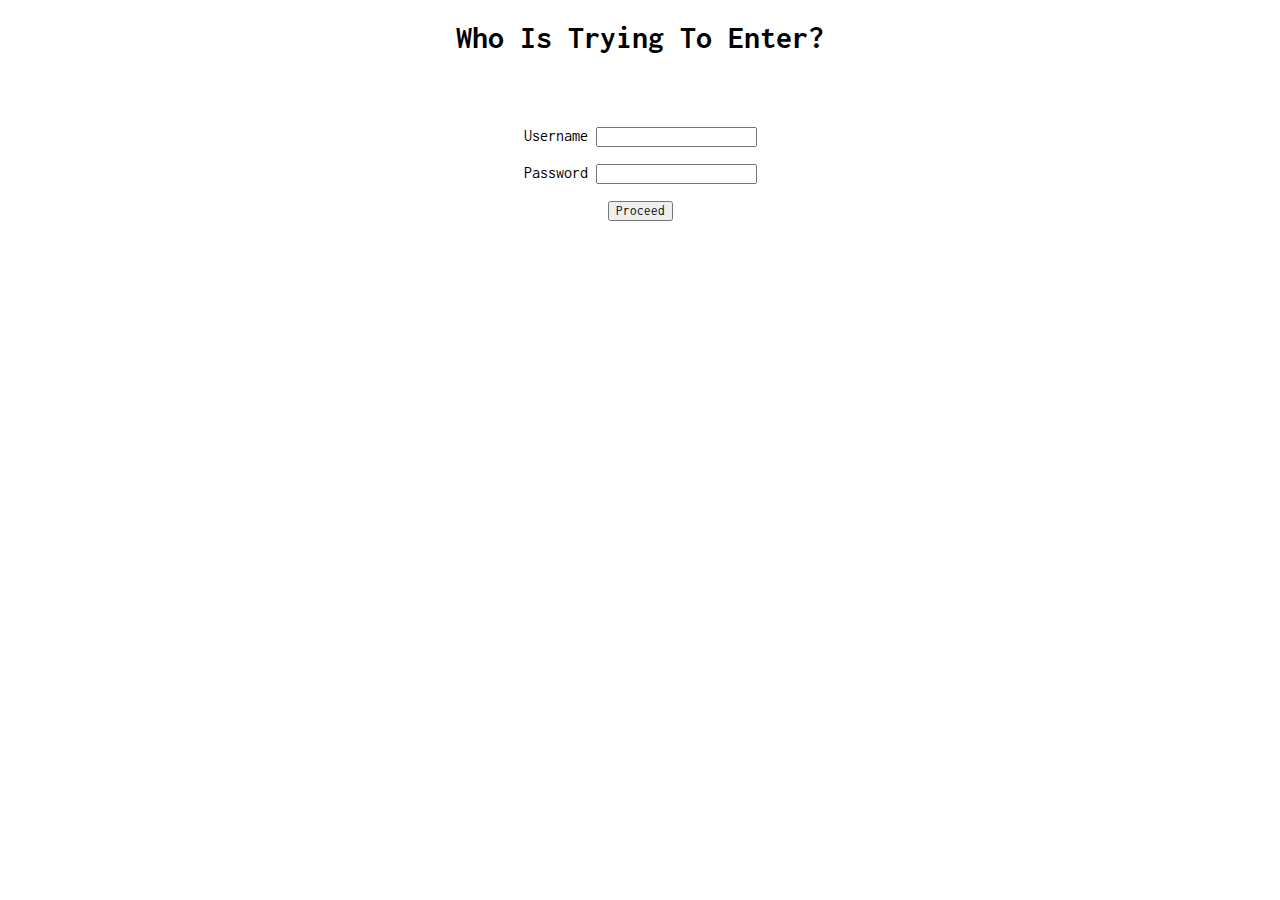
<file: index.html>
<!DOCTYPE html>
<html lang="en">
<head>
    <meta charset="UTF-8">
    <meta name="viewport" content="width=device-width, initial-scale=1.0">
    <title>Beef Barn Login</title>
    <link href="style.css" rel="stylesheet">
    <link rel="preconnect" href="https://fonts.googleapis.com">
    <link rel="preconnect" href="https://fonts.gstatic.com" crossorigin>
    <link href="https://fonts.googleapis.com/css2?family=Inconsolata:wght@200..900&display=swap" rel="stylesheet">
    <script src="login-script.js"></script>
</head>
<body>
  <center>
    <h1 id="top-header">Who Is Trying To Enter?</h1>
    <br><br><br>
    <form class="main" id="login-form" action="gamepage.html">
        <label for="userid">Username</label>
        <input required id="userid" name="userid" type="text">
        <br><br>
        <label for="passid">Password</label>
        <input required id="passid" name="passid" type="password">
        <br><br>
        <input onclick="getLogins()" type="button" value="Proceed">
        <br><br><br>
        <h2 id="playbuttonheader"></h2> <br>
        <div id="playbutton"></div>
    </form>
  </center>
</body>
</html>
</file>
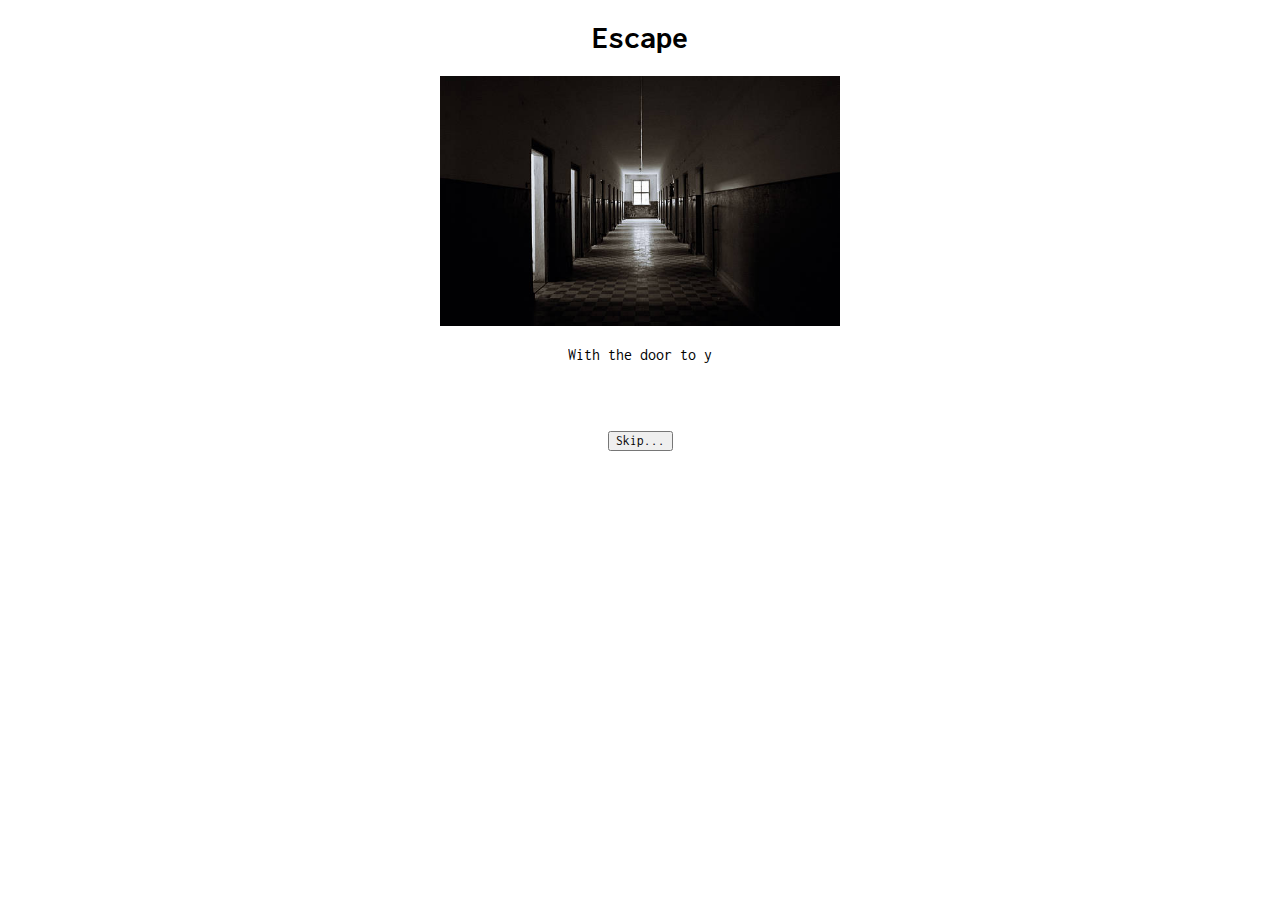
<file: gamepage.html>
<!DOCTYPE html>
<html lang="en">
<head>
    <meta charset="UTF-8">
    <meta name="viewport" content="width=device-width, initial-scale=1.0">
    <title>Beef Barn Games</title>
    <link href="style.css" rel="stylesheet">
    <link rel="preconnect" href="https://fonts.googleapis.com">
    <link rel="preconnect" href="https://fonts.gstatic.com" crossorigin>
    <link href="https://fonts.googleapis.com/css2?family=Inconsolata:wght@200..900&display=swap" rel="stylesheet">
    <script src="gamepage-script.js"></script>
</head>
<body>
  <center>
    <div id="biggest-div">
      <h1 id="page-header">Escape</h1>
      <img id="narr-img" src="images/creepy-hall.jpg" style="width: 400px; height: 250px;"> <br> <br>
      <div id="scenic-text">
        <span id="scenic-writer"></span>
        <span class="hidden-element" id="skip-scenic"></span>
      </div> <br>
      <div id="game-text">
        <span id="game-writer"></span>
        <span class="hidden-element" id="skip-game"></span>
      </div> <br> <br>
      <div id="new-button"></div> 
      <div class="hidden-element" id="skipped-new-button"></div>
      <br>
      <div id="skip-div"><button id="skip-button" onclick="displaySkipped()">Skip...</button></div>
      <br> <br>

      <div class="card-slot" id="slot-1"></div>
      <div class="card-slot" id="slot-2"></div>
      <div class="card-slot" id="slot-3"></div>
      <div class="card-slot" id="slot-4"></div>
      <div class="card-slot" id="slot-5"></div>

      <script>
        scenicInitiation();
        gameTextInitiation();
        spawnNewButton(7700, "Next");
      </script>
    </div>
  </center>
</body>
</file>
<file: style.css>
* {
    font-family: "Inconsolata", monospace;
}

.showtime {
    background-color: black;
    color: white;
}

.card-slot {
    width: 10px;
    height: 260px;
    background-color: white;
    color: black;
    display: inline;
}

.hidden-element {
    display: none;
}
</file>
